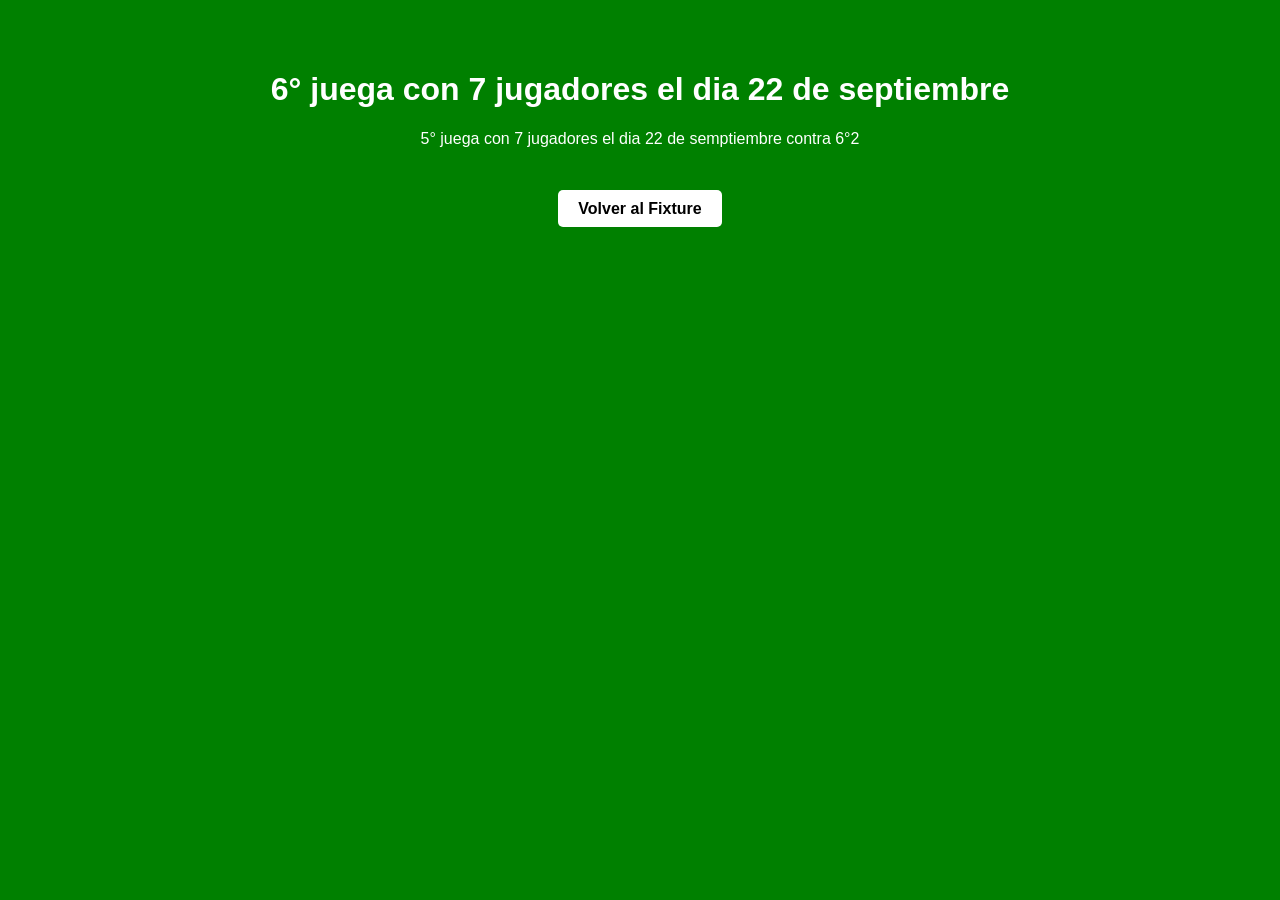
<file: equipo1.html>
<!DOCTYPE html>
<html lang="es">
<head>
    <meta charset="UTF-8">
    <meta name="viewport" content="width=device-width, initial-scale=1.0">
    <title>Equipo 1 - Detalles</title>
    <link rel="stylesheet" href="style.css">
</head>
<body style="background-color: green; color: white; text-align: center; padding: 50px; font-family: sans-serif;">

    <h1>6° juega con 7 jugadores el dia 22 de septiembre</h1>
    <p>5° juega con 7 jugadores el dia 22 de semptiembre contra 6°2</p>

    <!-- Botón para volver a la página principal -->
    <br><br>
    <a href="index.html" style="background-color: white; color: black; padding: 10px 20px; text-decoration: none; border-radius: 5px; font-weight: bold;">Volver al Fixture</a>

</body>
</html>
</file>
<file: style.css>
body {
    background-color: green;
    margin: 0;
    padding: 30px; /* Da un aire general a los bordes de la pantalla */
    box-sizing: border-box;
    font-family: Calibri, sans-serif;
}

.title {
    color: aliceblue;
    margin-top: 0;
    margin-bottom: 25px; /* Controla la distancia con lo de abajo */
    font-size: 32px;
}

/* --- Estructura Principal --- */
.principal {
    display: flex;
    align-items: flex-start;
    justify-content: flex-start; /* Todo alineado desde el borde izquierdo */
    gap: 30px; /* Distancia entre el panel blanco y las cajas de la derecha */
}

/* --- Panel Izquierdo Blanco --- */
.panel {
    width: 320px;
    height: 500px;
    background-color: greenyellow;
    border: 3px solid #1a1a1a; /* Borde un poco más grueso y oscuro */
    border-radius: 15px; /* Curvas más suaves */
    padding: 20px 15px;
    box-sizing: border-box;
    
    display: flex;
    flex-direction: column;
    gap: 15px; /* Juntamos los items un poco más para que parezcan tarjetas */
    
    overflow-y: auto;
    flex-shrink: 0;
    margin-top: 15px; 
    
    /* Sombra sólida para un estilo "Neo-brutalista" muy juvenil y moderno */
    box-shadow: 6px 6px 0px rgba(0, 0, 0, 0.8); 
}
.panel::-webkit-scrollbar {
    width: 8px;
}
.panel::-webkit-scrollbar-track {
    background: transparent;
}
.panel::-webkit-scrollbar-thumb {
    background-color: #1a1a1a;
    border-radius: 10px;
}

/* --- Cada partido dentro del panel (Estilo Tarjeta Juvenil) --- */
.panel a {
    margin: 0;
    font-size: 18px;
    font-family: 'Segoe UI', Tahoma, Geneva, Verdana, sans-serif;
    color: #1a1a1a;
    font-weight: 800; /* Letra gruesa */
    text-align: center;
    text-transform: uppercase; /* Letras en mayúscula */
    letter-spacing: 0.5px;
    
    /* Forma de mini-tarjeta */
    background-color: rgba(255, 255, 255, 0.5); /* Blanco semitransparente */
    padding: 15px 10px;
    border-radius: 10px;
    border: 2px solid transparent;
    transition: all 0.2s ease-in-out; /* Animación fluida */
    cursor: pointer; /* Cursor de manito al pasar por encima */
}

/* --- Efecto dinámico al pasar el mouse (Hover) --- */
.panel a:hover {
    background-color: white; /* Se vuelve blanco sólido */
    border: 2px solid #1a1a1a; /* Aparece un borde negro oscuro */
    transform: translateY(-4px) scale(1.02); /* Se levanta un poco */
    box-shadow: 4px 4px 0px rgba(0, 0, 0, 0.8); /* Sombra 3D */
    color: #000;
}

/* --- Sección de Partidos (Alineada al panel) --- */
.partidos {
    display: flex;
    flex-direction: column;
    gap: 20px;
    
    /* Para que las tarjetas verdes también bajen a la misma altura del panel */
    margin-top: 15px; 
}
.contenedor {
    display: flex;
    justify-content: center;
    align-items: center;
    gap: 20px;
}

/* --- Cajas de los Equipos --- */
.caja {
    width: 260px;
    height: 90px;
    padding: 10px;
    box-sizing: border-box;
    border: 2px solid black;
    border-radius: 10px;

    display: flex;
    justify-content: center;
    align-items: center;

    font-size: 22px;
    font-weight: normal;
    text-align: center;

    background-color: greenyellow;
    position: relative; /* Indispensable para posicionar la pelota relativa a la caja */
}

.pelota {
    position: absolute;
    top: -12px;
    right: -12px;
    width: 25px;
    height: 25px;
    transform: rotate(-70deg);
}

.vs {
    display: flex;
    justify-content: center;
    align-items: center;
    width: 80px; /* Ancho fijo para que no desalinee los bloques */
    height: 90px;
    font-size: 28px;
    font-weight: bold;
    color: white;
}
</file>
